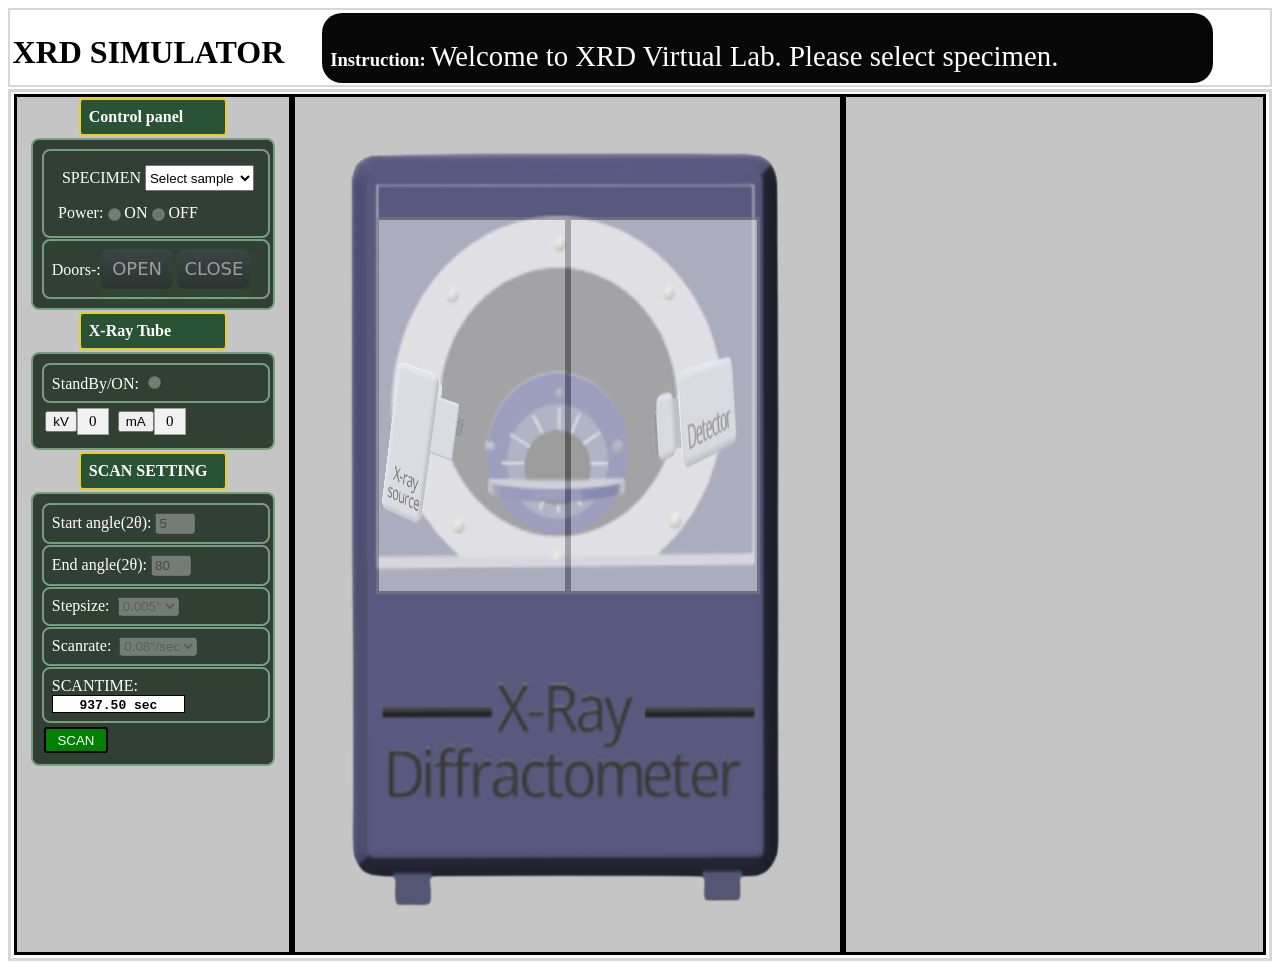
<file: simulation/index.html>
<!DOCTYPE html>
<html lang="en">
<head>
    <meta charset="UTF-8">
    <meta name="viewport" content="width=device-width, initial-scale=1.0">
    <link rel="stylesheet" href="page.css">
    <title>Xrd Virtual lab</title>
</head>
<body>
    <div class="contain">
        <div class="item">
            <div class="Intro"><h1>xrd simulator</h1></div>
            <div class="inst">
                <h3>Instruction: <span id="p1" style=" color: rgb(255, 255, 255); font-size: 1.8rem; font-weight: 400; "> Welcome to XRD Virtual Lab. Please select specimen. </span> </h3>
                <h3 > <span class="p2" id="p2" style=" color: rgb(255, 255, 255); font-size: 1.8rem; font-weight: 400; display:none;"> Now please turn on the machine  </span> </h3>
                <h3> <span id="p3" style=" color: rgb(255, 255, 255); font-size: 1.8rem; font-weight: 400; display:none;"> Now please open the door  </span> </h3>
                <h3> <span id="p4" style=" color: rgb(255, 255, 255); font-size: 1.8rem; font-weight: 400; display:none;"> Now please close the door </span> </h3>
                <h3> <span id="p5" style=" color: rgb(255, 255, 255); font-size: 1.8rem; font-weight: 400; display:none;"> Now please check the standby on button  </span> </h3>
                <h3> <span id="p6" style=" color: rgb(255, 255, 255); font-size: 1.8rem; font-weight: 400; display:none;"> Now please set start and end angle  </span> </h3>
                <h3> <span id="p7" style=" color: rgb(255, 255, 255); font-size: 1.8rem; font-weight: 400; display:none;"> Now please select the step size  </span> </h3>
                <h3> <span id="p8" style=" color: rgb(255, 255, 255); font-size: 1.8rem; font-weight: 400; display:none;"> Now please set the Scanrate  </span> </h3>
                <h3> <span id="p9" style=" color: rgb(255, 255, 255); font-size: 1.8rem; font-weight: 400; display:none;"> Now please start scanning  </span> </h3>
            </div>
        </div>
    </div>

    <div class="out-box">
        <div class="box1 box">
            <div class="middle" style="display: flex; justify-content: center; align-items: center; flex-direction: column;">
                <div id="ctl" class="first"><h4>Control panel</h4></div>
                <div id="speciman" class="specimen" style="width: 14rem;">
                    <div class="container">
                        <div class="choose">
                            <label class="select" for="options">Specimen</label>
                            <select id="options" class="options" name="options" onchange="enableRadios()">
                                <option value="">Select sample</option>
                                <option value="alm">ALUMINIUM</option>
                                <!-- <option value="gla">GLASS</option>
                                <option value="ppr">PAPER</option>
                                <option value="snd">SAND</option>
                                <option value="cpr">COPPER</option> -->
                            </select>
                        </div>
                        <div class="choose">
                            <label>Power:</label>
                            <input type="radio" id="radio1" name="radio" value="radio1" disabled onchange="enabledoor()">
                            <label for="radio1">ON</label>
                            <input type="radio" id="radio2" name="radio" value="radio2" disabled>
                            <label for="radio2">OFF</label>
                        </div>
                    </div>
                    <div id="door" class="ocdoor">
                        Doors-:<button id="openButton" type="button" name="openclose" class="button-91" disabled>OPEN</button>
                        <button id="closeButton" class="button-91" disabled>CLOSE</button>
                    </div>
                </div>
                <div><h4>X-Ray Tube</h4></div>
                <div class="xraytube" style="width: 14rem;">
                    <div>
                        <div id="standby" class="xraytube">
                            StandBy/ON:
                            <input type="radio" id="standbyRadio" name="standby" value="standby" disabled>
                            <label for="standbyRadio"></label>
                        </div>
                        <div class="containers">
                            <div class="kvbutton">
                                <button id="kVButton">kV</button>
                                <div class="counter-box" id="counter-box-1"></div>
                            </div>
                            <div class="mabutton">
                                <button id="mAButton">mA</button>
                                <div class="counter-box" id="counter-box-2"></div>
                            </div>
                        </div>
                    </div>
                </div>
                <div><h4>SCAN SETTING</h4></div>
                <div class="scanset" style="width: 14rem;">
                    <div id="angle" class="scanset">
                        Start angle(2θ):&nbsp;<input type="number" id="startAngle" style="width: 2rem;" value="5" min="5" max="80" disabled>
                    </div>
                    <div id="end" class="scanset">
                        End angle(2θ):&nbsp;<input type="number" id="endAngle" style="width: 2rem;" value="80" min="5" max="80" disabled>
                    </div>
                    <div id="size" class="scanset">
                        <label class="stepSize" for="stepsize">Stepsize:&nbsp;</label>
                        <select name="angle" id="stepsize" disabled>
                            <option value="0.005">0.005&deg;</option>
                            <option value="0.01">0.01&deg;</option>
                            <option value="0.02">0.02&deg;</option>
                        </select>
                    </div>
                    <div id="rate" class="scanset">
                        <label for="scanrate">Scanrate:&nbsp;</label>
                        <select name="angle" id="scanrate" disabled>
                            <option value="0.2">0.2&deg;/sec</option>
                            <option value="0.08" selected>0.08&deg;/sec</option>
                            <option value="0.04">0.04&deg;/sec</option>
                        </select>
                    </div>
                    <div id="time" class="scanset">
                        SCANTIME:&nbsp;<div id="scanTimeDisplay" style="border: 1px solid black; padding: .1rem; height: .8rem; width: 8rem; display: inline-block; background: white; color: black;">0.00 sec</div>
                    </div>
                   <div>
  <button id="startScan"
    style="cursor: pointer; border: 2px solid black; margin: .2rem; padding: .2rem;
           width: 4rem; border-radius: 3px; background-color: green; color: white;"
    disabled>
    SCAN
  </button>
</div>
                </div>
            </div>
        </div>
<div class="box2 box" style="display: flex; justify-content: center; align-items: center; flex-direction: column;">
    <div id="gate">
        <div class="door left-door" id="leftDoor"></div>
        <div class="door right-door" id="rightDoor"></div>
    </div>
    <div class="machine" style="position: relative;">
        <img src="xrd machine.png" alt="XRD Machine" height="100%" width="100%">
        
        <!-- Source (left head) -->
        <img src="source.png" id="source" class="overlay-image2" alt="Source">
        
        <!-- Detector (right head) -->
        <img src="Detector.png" id="detector" class="overlay-image1" alt="Detector">

        <img src="sample.png" class="overlay-image3" id="sample" alt="Sample" style="display: none;">
    </div>
</div>


        <div class="box3 box">
            <img class="graph" src="graph.png" id="graph" style="height: 70%; width:98%; display: none;">
            <div id="results" style="display: none; color: blacks; margin-top: 10px; font-size: 0.9rem;">
            <p><strong style="color: black;"> Peak positions:</strong>
  <span id="peakPositions"
        style="color: #003366; background: #FFF6A6; padding: 3px 7px; border-radius: 4px; font-weight: 600;">
  </span>
</p>

<p><strong style="color: black;">Crystallite size:</strong>
  <span id="crystalliteSize"
        style="color: #003366; background: #FFF6A6; padding: 3px 7px; border-radius: 4px; font-weight: 600;">
  </span>
  nm
</p>

            </div>
        </div>
    </div>

    <script src="page.js"></script>
<script src="../assets/js/iframeResize.js"></script>
        
        </body>
</html>
</file>
<file: simulation/page.css>
.item{
    display: flex;
    background: rgb(255, 255, 255);
    border: 2px solid rgb(215, 215, 215);
    height: 70px;
    text-align: center;
    padding: .2%;
    column-gap: 3%;
}
.contain{
    margin-bottom:0.1rem;
}
h1{
    color: rgb(0, 0, 0);
    text-transform: uppercase;
}
.inst{
    width: 70%;
    display: flex;
    background-color: #080808;
    padding: .5%;
    border-radius: 20px;
}
h3{
    color: rgb(255, 255, 255);
}
.out-box{
    position: relative;
    display: flex;
    height: fit-content;
    width: auto;
    border-style: solid;
    border-color: rgb(215, 215, 215);
    border-width: 20%;
    padding: .2%;
}
.box{
    height: 95vh;
    width: 33.3%;
    background-color: rgb(197, 197, 197);
}
.box1{
    border-style: solid;
    border-color: black;
    border-width: 20%;
    flex: 1;
    background-size: contain;
}
.select{
    font-size: medium;
    display: flex;
    margin: 2%;
    text-transform: uppercase;
}
.options{
    width: 65%;
}

.specimen{
    border: 2px solid rgb(116, 160, 125);
    background-color:rgb(49, 63, 52);
    color: white;
    padding: .5rem;
    width: 14rem;
    border-radius: 8px;
    margin: 1px;
}
.choose{
    display: flex;
    margin: 3%;
}

.container{
    display: flex;
    flex-direction: column;
    border: 2px solid rgb(116, 160, 125);
    background-color:rgb(49, 63, 52);
    color: white;
    padding: .5rem;
    width: 13rem;
    border-radius: 8px;
    margin: 1px;
}
.ocdoor{
    border: 2px solid rgb(116, 160, 125);
    background-color:rgb(49, 63, 52);
    color: white;
    padding: .5rem;
    width: 13rem;
    border-radius: 8px;
    margin: 1px;
}
.containers {
    display: flex;
    flex-direction: row;
    align-items: center;
}

/* CSS for the counter boxes */
.counter-box {
    width: 30px;
    height: 2.8vh;
    color: black;
    background-color: #f2f2f2;
    border: 1px solid #a0a0a0;
    display: flex;
    justify-content: center;
    align-items: center;
    font-size: 15px;
}
.kvbutton{
    margin: 2%;
    display: flex;
    height: 3vh;
    justify-content: center;
    align-items: center;
}
.mabutton{
    margin: 2%;
    display: flex;
    height: 3vh;
    justify-content: center;
    align-items: center;
}
.box2{
    border-style: solid;
    border-color: black;
    border-width: 20%;
    flex: 2;
    background-size: contain;
}
.box3{
    border-style: solid;
    border-color: black;
    border-width: 20%;
    background-size: contain;
}
.box3 {
    align-items: center; 
    justify-content: center;
}
h3{
    padding: 2px;
}

.xraytube{
    border: 2px solid rgb(116, 160, 125);
    background-color:rgb(49, 63, 52);
    color: white;
    padding: .5rem;
    width: 13rem;
    border-radius: 8px;
    margin: 1px;
}
.scanset{
    border: 2px solid rgb(116, 160, 125);
    background-color:rgb(49, 63, 52);
    color: white;
    padding: .5rem;
    width: 13rem;
    border-radius: 8px;
    margin: 1px;
}
h4{
    color: white;
    border: 2px solid rgb(233, 204, 41);
    background-color: rgb(42, 83, 53);
    padding: .5rem;
    margin: auto;
    width: 8rem;
    border-radius: 4px;
    margin: 1px;
}

@media(max-width:1700px){
    #gate {
        top: 53.7rem;
    }
    .major{
        display: flex;
        gap: 0.5rem;
        flex-direction: column;
    }
    .col1,.col2,.col3{
        width: 100%;
    }
}

.button-91 {
    align-items: center;
    background-color: initial;
    background-image: linear-gradient(#464d55, #25292e);
    border-radius: 8px;
    border-width: 0;
    box-shadow: 0 10px 20px rgba(103, 228, 57, 0.1),0 3px 6px rgba(0, 0, 0, .05);
    box-sizing: border-box;
    color: #ffffff;
    cursor: pointer;
    display: inline-flex;
    flex-direction: column;
    font-family: expo-brand-demi,system-ui,-apple-system,BlinkMacSystemFont,"Segoe UI",Roboto,"Helvetica Neue",Arial,"Noto Sans",sans-serif,"Apple Color Emoji","Segoe UI Emoji","Segoe UI Symbol","Noto Color Emoji";
    font-size: 18px;
    height: 40px;
    width: 35%;
    justify-content: center;
    line-height: 1;
    margin: 0;
    outline: none;
    overflow: hidden;
    padding: 0 32px;
    text-align: center;
    text-decoration: none;
    transform: translate3d(0, 0, 0);
    transition: all 150ms;
    vertical-align: baseline;
    white-space: nowrap;
    user-select: none;
    -webkit-user-select: none;
    touch-action: manipulation;
}

.button-91:hover {
    box-shadow: rgba(95, 241, 95, 0.2) 0 2px 8px;
    opacity: .85;
}

.button-91:active {
    outline: 0;
}

.button-91:focus {
    box-shadow: rgba(214, 62, 62, 0.5) 0 0 0 3px;
}

@media (max-width: 420px) {
    .button-91 {
        height: 48px;
    }
}

.machine{
    position: absolute;
    width: 82%;
    max-width: 100%;
    height: 90%;
    z-index: 1;
}

.machine img{
    max-width: 100%;
}

.overlay-image3 {
    display: none;
    position: relative;
    height: 10%;
    z-index: 3;
    top: -62%;
    left: 39%;
}

.overlay-image1 {
    position: absolute;
    top: 28%;
    left: 69%;
    width: 19%;
    height: 15%;
    z-index: 2;
}

.overlay-image2 {
    position: absolute;
    top: 25%;
    left: -2%;
    width: 40%;
    height: 28%;
    z-index: 2;
}

#gate {
    position: absolute;
    top: 14.5%;
    left: 29%;
    display: flex;
    width: 30.5%;
    height: 43.5%;
    overflow: hidden;
    z-index: 999;
}

.door {
    border-style: solid;
    border-color: #848383;
    border-width: 10%;
    flex: 1;
    background-color: transparent;
    transition: transform 1s ease;
    transform-origin: left center;
    background-color: rgb(255, 255, 255);
    opacity: 0.5;
}

.right-door {
    transform-origin: right center;
}

.left-door.opened {
    transform: scaleX(0);
}

.right-door.opened {
    transform: scaleX(0);
}

/* Fix for the graph display */
#graphContainer {
    display: none;
    height: 70%;
    width: 98%;
}

#graphCanvas {
    height: 100%;
    width: 100%;
    background: white;
    border: 1px solid black;
}

/* Fix for results display */
#results {
    display: none;
    color: white;
    font-size: 0.9rem;
    margin-top: 10px;
}

/* Fix for scan time display */
#scanTimeDisplay {
    background-color: white;
    color: black;
    text-align: center;
    font-weight: bold;
    font-family: monospace;
    padding: 0.2rem;
}

/* Fix button states */
.button-91:disabled {
    opacity: 0.5;
    cursor: not-allowed;
}

input:disabled, select:disabled {
    opacity: 0.5;
    cursor: not-allowed;
}

/* ========= XRD Source & Detector Animation ======== */

/* Source (left head) */
#source {
    position: absolute;
    z-index: 5;
    animation-timing-function: linear;
}

/* Detector (right head) */
#detector {
    position: absolute;
    z-index: 5;
    animation-timing-function: linear;
}

/* Source animation — moves up & tilts */
@keyframes moveUpDown {
    0% { transform: translateY(0px) rotate(0deg); }
    50% { transform: translateY(-15px) rotate(25deg); }
    100% { transform: translateY(-30px) rotate(25deg); }
}

/* Detector animation — moves up & tilts opposite */
@keyframes oppMoveUpDown {
    0% { transform: translateY(0px) rotate(0deg); }
    50% { transform: translateY(-10px) rotate(-15deg); }
    100% { transform: translateY(-20px) rotate(-15deg); }
}
</file>
<file: experiment/simulation/page.css>
.item{
    display: flex;
    background: rgb(255, 255, 255);
    border: 2px solid rgb(215, 215, 215);
    height: 70px;
    text-align: center;
    padding: .2%;
    column-gap: 3%;
}
.contain{
    margin-bottom:0.1rem;
}
h1{
    color: rgb(0, 0, 0);
    text-transform: uppercase;
}
.inst{
    width: 70%;
    display: flex;
    background-color: #080808;
    padding: .5%;
    border-radius: 20px;
}
h3{
    color: rgb(255, 255, 255);
}
.out-box{
    position: relative;
    display: flex;
    height: fit-content;
    width: auto;
    border-style: solid;
    border-color: rgb(215, 215, 215);
    border-width: 20%;
    padding: .2%;
}
.box{
    height: 95vh;
    width: 33.3%;
    background-color: rgb(197, 197, 197);
}
.box1{
    border-style: solid;
    border-color: black;
    border-width: 20%;
    flex: 1;
    background-size: contain;
}
.select{
    font-size: medium;
    display: flex;
    margin: 2%;
    text-transform: uppercase;
}
.options{
    width: 65%;
}

.specimen{
    border: 2px solid rgb(116, 160, 125);
    background-color:rgb(49, 63, 52);
    color: white;
    padding: .5rem;
    width: 14rem;
    border-radius: 8px;
    margin: 1px;
}
.choose{
    display: flex;
    margin: 3%;
}

.container{
    display: flex;
    flex-direction: column;
    border: 2px solid rgb(116, 160, 125);
    background-color:rgb(49, 63, 52);
    color: white;
    padding: .5rem;
    width: 13rem;
    border-radius: 8px;
    margin: 1px;
}
.ocdoor{
    border: 2px solid rgb(116, 160, 125);
    background-color:rgb(49, 63, 52);
    color: white;
    padding: .5rem;
    width: 13rem;
    border-radius: 8px;
    margin: 1px;
}
.containers {
    display: flex;
    flex-direction: row;
    align-items: center;
}

/* CSS for the counter boxes */
.counter-box {
    width: 30px;
    height: 2.8vh;
    color: black;
    background-color: #f2f2f2;
    border: 1px solid #a0a0a0;
    display: flex;
    justify-content: center;
    align-items: center;
    font-size: 15px;
}
.kvbutton{
    margin: 2%;
    display: flex;
    height: 3vh;
    justify-content: center;
    align-items: center;
}
.mabutton{
    margin: 2%;
    display: flex;
    height: 3vh;
    justify-content: center;
    align-items: center;
}
.box2{
    border-style: solid;
    border-color: black;
    border-width: 20%;
    flex: 2;
    background-size: contain;
}
.box3{
    border-style: solid;
    border-color: black;
    border-width: 20%;
    background-size: contain;
}
.box3 {
    align-items: center; 
    justify-content: center;
}
h3{
    padding: 2px;
}

.xraytube{
    border: 2px solid rgb(116, 160, 125);
    background-color:rgb(49, 63, 52);
    color: white;
    padding: .5rem;
    width: 13rem;
    border-radius: 8px;
    margin: 1px;
}
.scanset{
    border: 2px solid rgb(116, 160, 125);
    background-color:rgb(49, 63, 52);
    color: white;
    padding: .5rem;
    width: 13rem;
    border-radius: 8px;
    margin: 1px;
}
h4{
    color: white;
    border: 2px solid rgb(233, 204, 41);
    background-color: rgb(42, 83, 53);
    padding: .5rem;
    margin: auto;
    width: 8rem;
    border-radius: 4px;
    margin: 1px;
}

@media(max-width:1700px){
    #gate {
        top: 53.7rem;
    }
    .major{
        display: flex;
        gap: 0.5rem;
        flex-direction: column;
    }
    .col1,.col2,.col3{
        width: 100%;
    }
}

.button-91 {
    align-items: center;
    background-color: initial;
    background-image: linear-gradient(#464d55, #25292e);
    border-radius: 8px;
    border-width: 0;
    box-shadow: 0 10px 20px rgba(103, 228, 57, 0.1),0 3px 6px rgba(0, 0, 0, .05);
    box-sizing: border-box;
    color: #ffffff;
    cursor: pointer;
    display: inline-flex;
    flex-direction: column;
    font-family: expo-brand-demi,system-ui,-apple-system,BlinkMacSystemFont,"Segoe UI",Roboto,"Helvetica Neue",Arial,"Noto Sans",sans-serif,"Apple Color Emoji","Segoe UI Emoji","Segoe UI Symbol","Noto Color Emoji";
    font-size: 18px;
    height: 40px;
    width: 35%;
    justify-content: center;
    line-height: 1;
    margin: 0;
    outline: none;
    overflow: hidden;
    padding: 0 32px;
    text-align: center;
    text-decoration: none;
    transform: translate3d(0, 0, 0);
    transition: all 150ms;
    vertical-align: baseline;
    white-space: nowrap;
    user-select: none;
    -webkit-user-select: none;
    touch-action: manipulation;
}

.button-91:hover {
    box-shadow: rgba(95, 241, 95, 0.2) 0 2px 8px;
    opacity: .85;
}

.button-91:active {
    outline: 0;
}

.button-91:focus {
    box-shadow: rgba(214, 62, 62, 0.5) 0 0 0 3px;
}

@media (max-width: 420px) {
    .button-91 {
        height: 48px;
    }
}

.machine{
    position: absolute;
    width: 82%;
    max-width: 100%;
    height: 90%;
    z-index: 1;
}

.machine img{
    max-width: 100%;
}

.overlay-image3 {
    display: none;
    position: relative;
    height: 10%;
    z-index: 3;
    top: -62%;
    left: 39%;
}

.overlay-image1 {
    position: absolute;
    top: 28%;
    left: 69%;
    width: 19%;
    height: 15%;
    z-index: 2;
}

.overlay-image2 {
    position: absolute;
    top: 25%;
    left: -2%;
    width: 40%;
    height: 28%;
    z-index: 2;
}

#gate {
    position: absolute;
    top: 14.5%;
    left: 29%;
    display: flex;
    width: 30.5%;
    height: 43.5%;
    overflow: hidden;
    z-index: 999;
}

.door {
    border-style: solid;
    border-color: #848383;
    border-width: 10%;
    flex: 1;
    background-color: transparent;
    transition: transform 1s ease;
    transform-origin: left center;
    background-color: rgb(255, 255, 255);
    opacity: 0.5;
}

.right-door {
    transform-origin: right center;
}

.left-door.opened {
    transform: scaleX(0);
}

.right-door.opened {
    transform: scaleX(0);
}

/* Fix for the graph display */
#graphContainer {
    display: none;
    height: 70%;
    width: 98%;
}

#graphCanvas {
    height: 100%;
    width: 100%;
    background: white;
    border: 1px solid black;
}

/* Fix for results display */
#results {
    display: none;
    color: white;
    font-size: 0.9rem;
    margin-top: 10px;
}

/* Fix for scan time display */
#scanTimeDisplay {
    background-color: white;
    color: black;
    text-align: center;
    font-weight: bold;
    font-family: monospace;
    padding: 0.2rem;
}

/* Fix button states */
.button-91:disabled {
    opacity: 0.5;
    cursor: not-allowed;
}

input:disabled, select:disabled {
    opacity: 0.5;
    cursor: not-allowed;
}

/* ========= XRD Source & Detector Animation ======== */

/* Source (left head) */
#source {
    position: absolute;
    z-index: 5;
    animation-timing-function: linear;
}

/* Detector (right head) */
#detector {
    position: absolute;
    z-index: 5;
    animation-timing-function: linear;
}

/* Source animation — moves up & tilts */
@keyframes moveUpDown {
    0% { transform: translateY(0px) rotate(0deg); }
    50% { transform: translateY(-15px) rotate(25deg); }
    100% { transform: translateY(-30px) rotate(25deg); }
}

/* Detector animation — moves up & tilts opposite */
@keyframes oppMoveUpDown {
    0% { transform: translateY(0px) rotate(0deg); }
    50% { transform: translateY(-10px) rotate(-15deg); }
    100% { transform: translateY(-20px) rotate(-15deg); }
}
</file>
